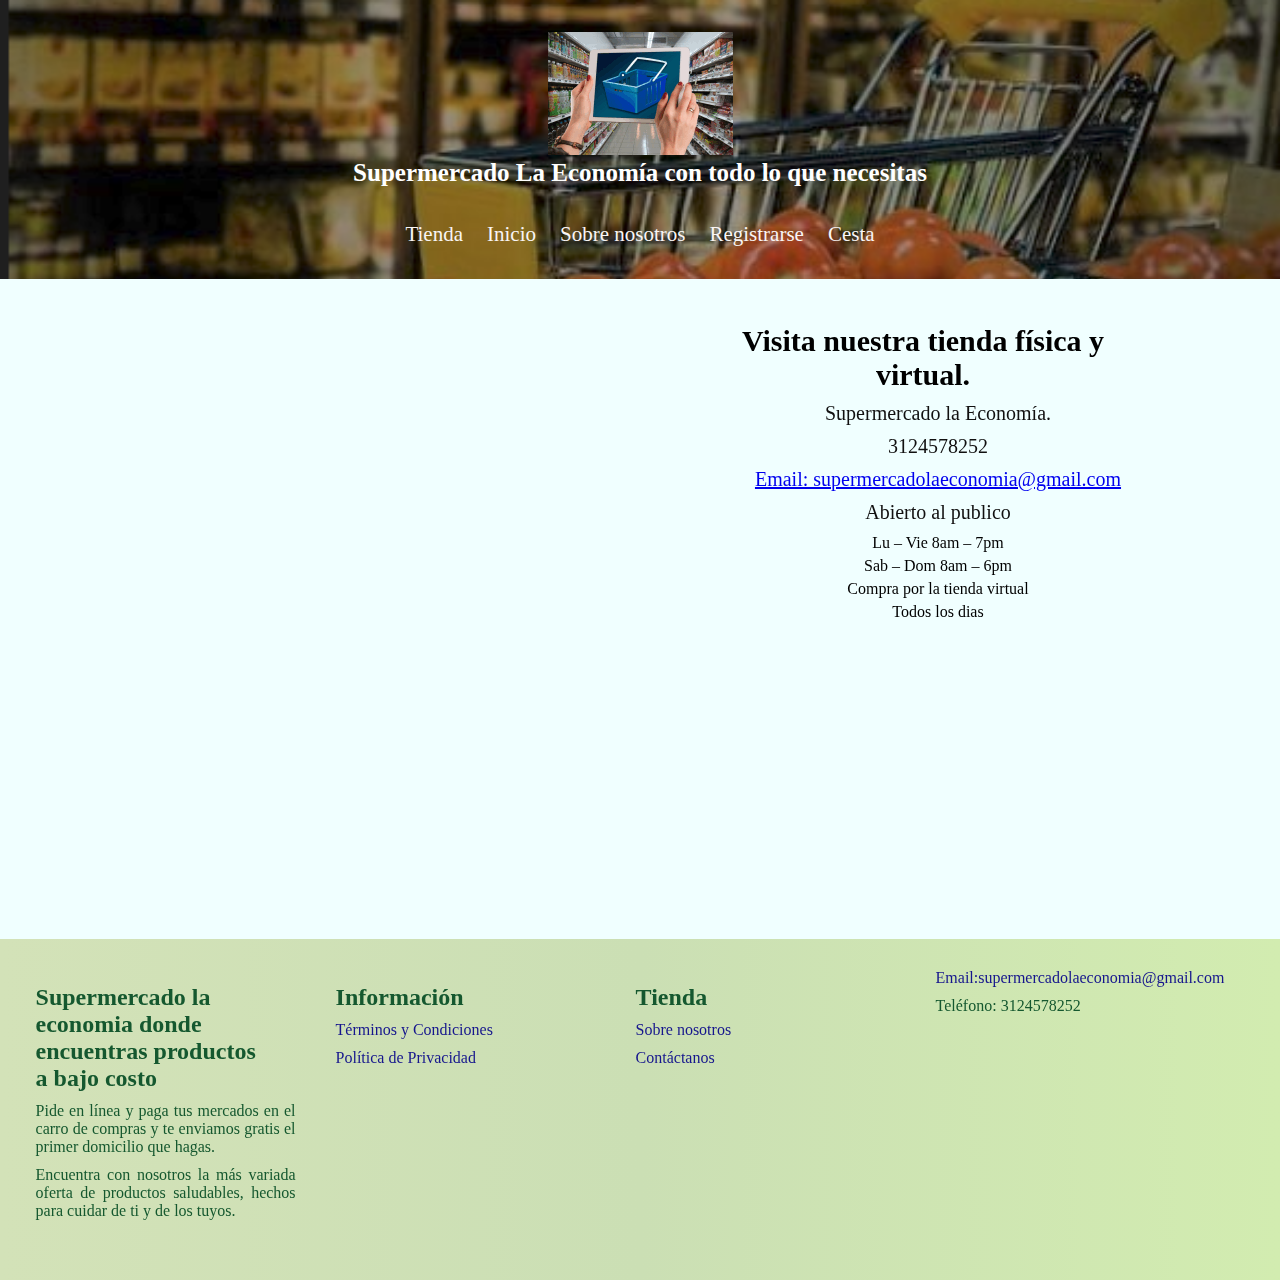
<file: TIENDA 8/contacto.html>
<!DOCTYPE html>
<html lang="en">
<head>
    <meta charset="UTF-8">
    <meta name="viewport" content="width=device-width, initial-scale=1.0">
    <title>Supermercado la Economia</title>
    <link rel="stylesheet" href="style_contacto.css">
    <link rel="stylesheet" href="https://cdnjs.cloudflare.com/ajax/libs/font-awesome/5.15.3/css/all.min.css">
</head>
<body>
    <header>
        <img src="img/Logo.PNG" alt="Logo de la Tienda">
        <h1 class="titulo-principal">Supermercado La Economía con todo lo que necesitas</h1>
        <nav>
            <ul>
                <li><a href="tienda.html">Tienda</a></li>
                <li><a href="home.html">Inicio</a></li>
                <li><a href="sobre_nosotros.html">Sobre nosotros</a></li>
                <li><a href="registro.html">Registrarse</a></li>
                <li><a href="tienda_carrito.html">Cesta</a></li>
            </ul>
        </nav>
    </header>
    <main>
        <div class="mapa">
            <iframe src="https://www.google.com/maps/embed?pb=!1m14!1m8!1m3!1d15906.477390254779!2d-74.134708!3d4.661771!3m2!1i1024!2i768!4f13.1!3m3!1m2!1s0x8e3f9c7b38b86ef1%3A0x8475123ed813192b!2zQ2wuIDE4ICM4Ni01NSwgRm9udGliw7NuLCBCb2dvdMOh!5e0!3m2!1ses!2sco!4v1695663990153!5m2!1ses!2sco" width="600" height="450" style="border:0;" allowfullscreen="" loading="lazy" referrerpolicy="no-referrer-when-downgrade"></iframe>
        </div>
        <div class="horarios">
            <h2>Visita nuestra tienda física y virtual.</h2>
            <p>Supermercado la Economía.</p>
            <p>3124578252</p>
            <p class="correo"><a href="#">Email: supermercadolaeconomia@gmail.com</a></p>
            
            <p>Abierto al publico</p>
            <ul>
                <li>Lu – Vie 8am – 7pm</li>
                <li>Sab – Dom 8am – 6pm</li>
                <li>Compra por la tienda virtual</li>
                <li>Todos los dias</li>
            </ul>
        </div>

    </main>
    <footer>
        <div class="content-center">
            <div class="content_contacto">
                <h2>Supermercado la economia donde encuentras productos a bajo costo</h2>
                <p>Pide en línea y paga tus mercados en el carro de compras y te enviamos gratis el primer domicilio que hagas.</p>
                <p>Encuentra con nosotros la más variada oferta de productos saludables, hechos para cuidar de ti y de los tuyos.</p>
            </div>
            <div class="content_contacto">
                <h2>Información</h2>
                <ul>
                    <li><a href="#">Términos y Condiciones</a></li>
                    <li><a href="#">Política de Privacidad</a></li>
                </ul>
            </div>
            <div class="content_contacto">
                <h2>Tienda</h2>
                <ul>
                    <li><a href="sobre_nosotros.html">Sobre nosotros</a></li>
                    <li><a href="contacto.html">Contáctanos</a></li>
                </ul>
            </div>
            <div class="content_contacto">
                <ul>
                    <li><a href="#">Email:supermercadolaeconomia@gmail.com</a></li>
                    <li>Teléfono: 3124578252</li>
                </ul>
            </div>
        </div>
    </footer>
    
</body>
</html>
</file>
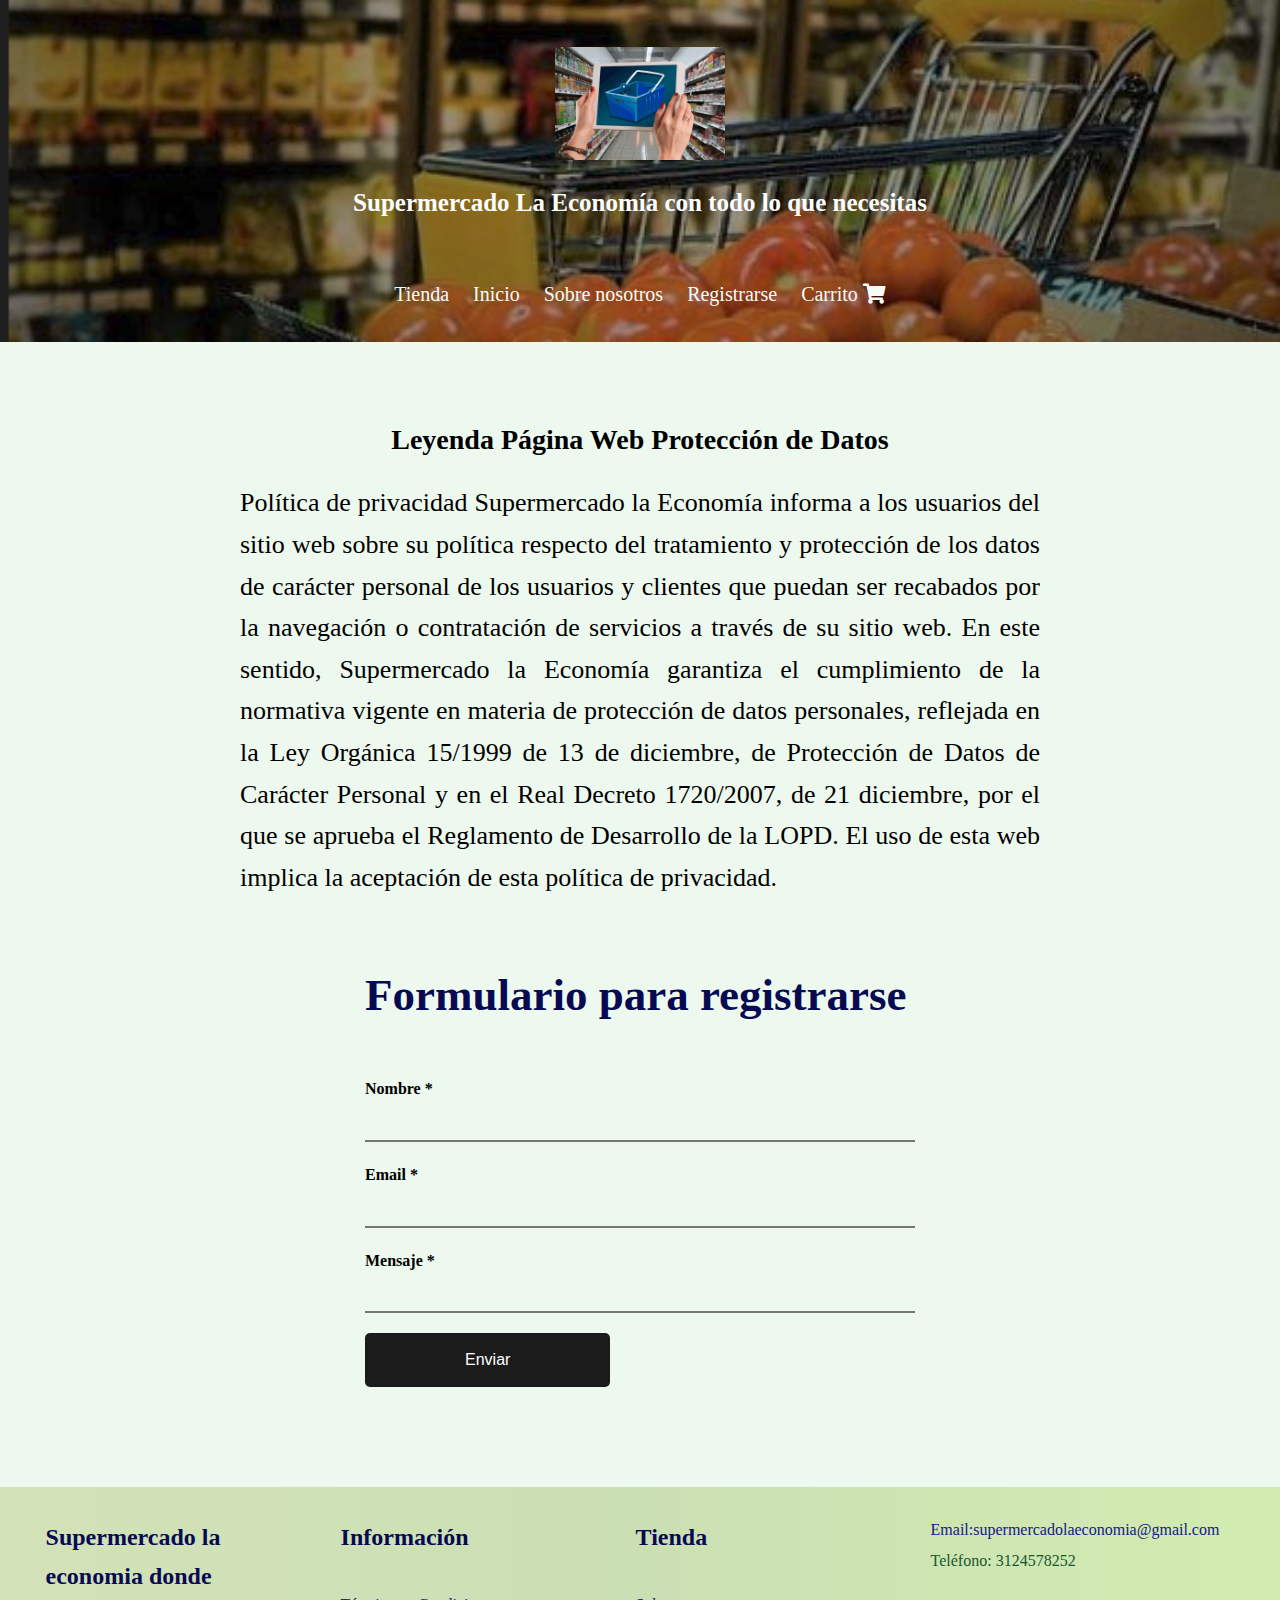
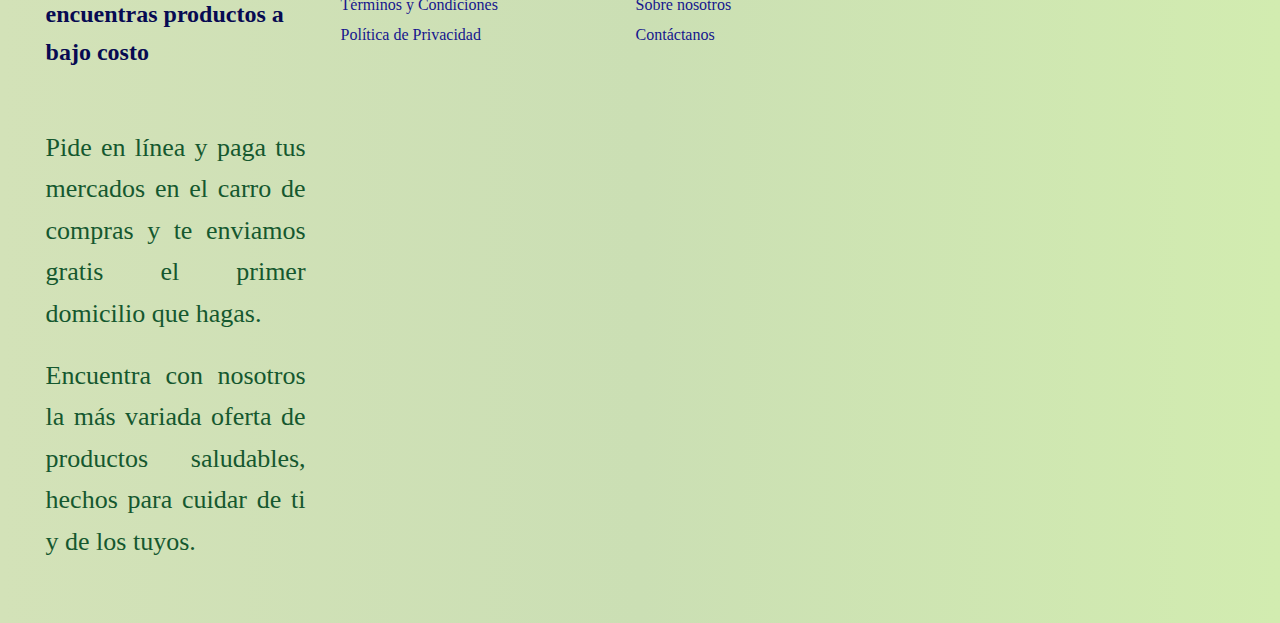
<file: TIENDA 8/registro.html>
<!DOCTYPE html>
<html lang="en">
<head>
    <meta charset="UTF-8">
    <meta name="viewport" content="width=device-width, initial-scale=1.0">
    <title>Supermercado la Economia</title>
    <link rel="stylesheet" href="style_registro.css">
    <link rel="stylesheet" href="https://cdnjs.cloudflare.com/ajax/libs/font-awesome/5.15.3/css/all.min.css">
</head>
<body>
    <header>
        <img src="img/Logo.PNG" alt="Logo de la Tienda">
        <h1 class="titulo-principal">Supermercado La Economía con todo lo que necesitas</h1>
        <nav>
            <ul>
                <li><a href="tienda.html">Tienda</a></li>
                <li><a href="home.html">Inicio</a></li>
                <li><a href="sobre_nosotros.html">Sobre nosotros</a></li>
                <li><a href="registro.html">Registrarse</a></li>
                <li><a href="tienda_carrito.html">Carrito <i class="fas fa-shopping-cart"></i></a></li>
            </ul>
        </nav>
    </header>
    <main>
        <div class="leyenda">
            <h1>Leyenda Página Web Protección de Datos</h1>
            <p>Política de privacidad Supermercado la Economía informa a los usuarios del sitio web sobre su política respecto del tratamiento y protección de los datos de carácter personal de los usuarios y clientes que puedan ser recabados por la navegación o contratación de servicios a través de su sitio web. En este sentido, Supermercado la Economía garantiza el cumplimiento de la normativa vigente en materia de protección de datos personales, reflejada en la Ley Orgánica 15/1999 de 13 de diciembre, de Protección de Datos de Carácter Personal y en el Real Decreto 1720/2007, de 21 diciembre, por el que se aprueba el Reglamento de Desarrollo de la LOPD. El uso de esta web implica la aceptación de esta política de privacidad.</p>
            <form>
                <h2>Formulario para registrarse</h2>
                <label for="nombre">Nombre *</label>
                <input type="text" id="nombre" name="nombre" required>
                <br>
                <label for="email">Email *</label>
                <input type="email" id="email" name="email" required>
                <br>
                <label for="mensaje">Mensaje * </label>
                <input type="text" id="mensaje" name="mensaje" required>
                <br>
                <button class="enviar" type="submit">Enviar</button>
            </form>
        </div>

    </main>
    <footer>
        <div class="content-center">
            <div class="content_contacto">
                <h2>Supermercado la economia donde encuentras productos a bajo costo</h2>
                <p>Pide en línea y paga tus mercados en el carro de compras y te enviamos gratis el primer domicilio que
                    hagas.</p>
                <p>Encuentra con nosotros la más variada oferta de productos saludables, hechos para cuidar de ti y de
                    los tuyos.</p>
            </div>
            <div class="content_contacto">
                <h2>Información</h2>
                <ul>
                    <li><a href="#">Términos y Condiciones</a></li>
                    <li><a href="#">Política de Privacidad</a></li>
                </ul>
            </div>
            <div class="content_contacto">
                <h2>Tienda</h2>
                <ul>
                    <li><a href="sobre_nosotros.html">Sobre nosotros</a></li>
                    <li><a href="contacto.html">Contáctanos</a></li>
                </ul>
            </div>
            <div class="content_contacto">
                <ul>
                    <li><a href="#">Email:supermercadolaeconomia@gmail.com</a></li>
                    <li>Teléfono: 3124578252</li>
                </ul>
            </div>
        </div>
    </footer>
    
</body>
</html>
</file>
<file: TIENDA 8/style_contacto.css>
/* Reseteamos los estilos por defecto del navegador */
* {
    margin: 0;
    padding: 0;
    box-sizing: border-box;
}

body{
    font-family: 'Luxurious Script';
    background-color: azure;
}
header {
    background-image: url("img/fondo.header.PNG") ; 
    background-size: cover;
    text-align: center;
    padding: 2rem 0;
}

header img {
    max-width: 200px; 
}

nav ul {
    list-style: none;
}

nav ul li {
    display: inline;
    margin: 0 10px; 
}

nav a {
    text-decoration: none;
    color: #f9f5f5;
    font-size: 21px;
}

nav a:hover{
    color: #1933c7;
    text-decoration:underline;
}
.titulo-principal{
    font-size: 25px;
    padding-top: 0;
    padding-bottom: 35px;
    color: white;
}



/* Estilo para el main */
main {
    display: flex;  
    margin: 30px 6em 0 10em;
    align-items: center;
    justify-content: space-around;
    min-height: 70vh;
    align-items: flex-start;
    min-height: 70vh;
}

/* Estilos para el mapa */
.mapa {
    width: 50%; 
    margin: 20px 20px 20px 0;
    
}

/* Estilo para la atencion */
.horarios {
    width: 50%; 
    text-align: center;
    
}

h2 {
    font-size: 30px;
    margin: 15px 1em 0 auto;
}

.horarios p {
    font-size: 20px;
    margin: 10px 0;
    color: #111010;
}
.correo p {
    color: #303ce4;
    text-decoration: underline;

}

label {
    display: block;
    font-weight: bold;
    margin-top: 20px;
}


ul {
    list-style: none;
    padding: 0;
}

li {
    font-size: 16px;
    margin-bottom: 5px;
}


/* Estilos para el footer */
footer {
    background: linear-gradient(to right,#d3e2b8, #cbdfb4, #d2ecb0 );
    color: rgb(21, 88, 47);
    padding: 20px 0;
    text-align: center; 
}

.content-center {
    display: flex;
    justify-content: center; 
    flex-wrap: wrap;
}

.content_contacto {
    flex-basis: calc(25% - 40px); 
    text-align: left; 
    margin-bottom: 20px;
    margin-right: 20px; 
    padding: 10px; 
}

.content_contacto h2 {
    font-size: 24px;
    margin-bottom: 10px; 
}

.content_contacto p {
    text-align: justify;
    margin-bottom: 10px; 
}

.content_contacto ul {
    list-style: none;
    padding: 0;
}

.content_contacto ul li {
    margin-bottom: 10px;
}

.content_contacto a {
    color: #16168d;
    text-decoration: none;
}

/* Para hacerlo responsivo */
@media (max-width: 768px) {
    .content_contacto {
        flex-basis: calc(50% - 40px); 
    }
}

@media (max-width: 480px) {
    .content_contacto {
        flex-basis: calc(100% - 40px); 
    }
}
</file>
<file: TIENDA 8/style_registro.css>
/* Reseteamos los estilos por defecto del navegador */
* {
    margin: 0;
    padding: 0;
    box-sizing: border-box;
}

/* Estilos generales */
body {
    font-family: 'Luxurious Script';
    background: #edf8ee;
    line-height: 1.6;
    margin: 0;
    padding: 0;
}

header {
    background-image: url("img/fondo.header.PNG");
    background-size: cover;
    text-align: center;
    padding: 2rem 0;
}

header img {
    max-width: 200px;
    padding: 15px;
}

header h1 {
    color: white;
    padding: 10px;
    font-size: 30px;

}

.titulo_segundo {
    font-size: 45px;
    font-weight: bolder;
    color: #215739;
    text-align: center;
    padding: 30px;
}

nav ul {
    list-style: none;
}

nav ul li {
    display: inline;
    margin: 0 10px;
}

nav a {
    text-decoration: none;
    color: #f6fcf9;
    font-size: 20px;
}

nav a:hover {
    color: #1933c7;
    text-decoration: underline;
}

.titulo-principal {

    font-size: 25px;
    padding-top: 0;
    padding-bottom: 35px;
    color: white;

}



/* Estilos para el main */
main {
    display: flex;
    justify-content: center;
    align-items: center;
    min-height: 70vh;
    background-color: #edf8ee;
    padding: 20px;
}

.leyenda {
    text-align: center;
}

h1 {
    font-size: 28px;
    margin-bottom: 20px;
    padding: 2em 0 0;
}

p {
    font-size: 26px;
    margin: 20px auto 60px;
    max-width: 800px;
    text-align: justify;


}

form {
    padding-bottom: 60px;
    background-color: #edf8ee;
    max-width: 550px;
    margin: 20px auto;
    text-align: left;
}

h2 {
    font-size: 45px;
    margin-bottom: 10px;
    padding: 1px 0 35px;
    color: #070a52;
    font-weight: bold;
}

label {
    display: block;
    margin-bottom: 0px;
    font-weight: bold;
}

input[type="text"],
input[type="email"],
textarea {
    width: 100%;
    padding: 0 1em 0px 2em;
    margin-bottom: 20px;
    border: none;
    border-bottom: 2px solid #787575;
    font-size: 16px;
    margin-top: 20px;
    background-color: #edf8ee;
}

.enviar {
    background-color: #1b1b1c;
    color: white;
    border: none;
    padding: 18px 100px;
    border-radius: 5px;
    cursor: pointer;
    font-size: 16px;
    align-items: center;
}

.enviar:hover {
    background-color: #4c4e4f;
}



/* Estilos para el footer */
footer {
    background: linear-gradient(to right,#d3e2b8, #cbdfb4, #d2ecb0 );
    color: rgb(21, 88, 47);
    padding: 20px 0;
    text-align: center; 
}

.content-center {
    display: flex;
    justify-content: center; 
    flex-wrap: wrap;
}

.content_contacto {
    flex-basis: calc(25% - 40px); 
    text-align: left; 
    margin-bottom: 20px;
    margin-right: 15px; 
    padding: 10px; 
}

.content_contacto h2 {
    font-size: 24px;
    margin-bottom: 0; 
}

.content_contacto p {
    text-align: justify;
    margin-bottom: 10px; 
}

.content_contacto ul {
    list-style: none;
    padding: 0;
}

.content_contacto ul li {
    margin-bottom: 5px;
}

.content_contacto a {
    color: #16168d;
    text-decoration: none;
}

/* Para hacerlo responsivo */
@media (max-width: 768px) {
    .content_contacto {
        flex-basis: calc(50% - 40px); 
    }
}

@media (max-width: 480px) {
    .content_contacto {
        flex-basis: calc(100% - 40px); 
    }
}
</file>
